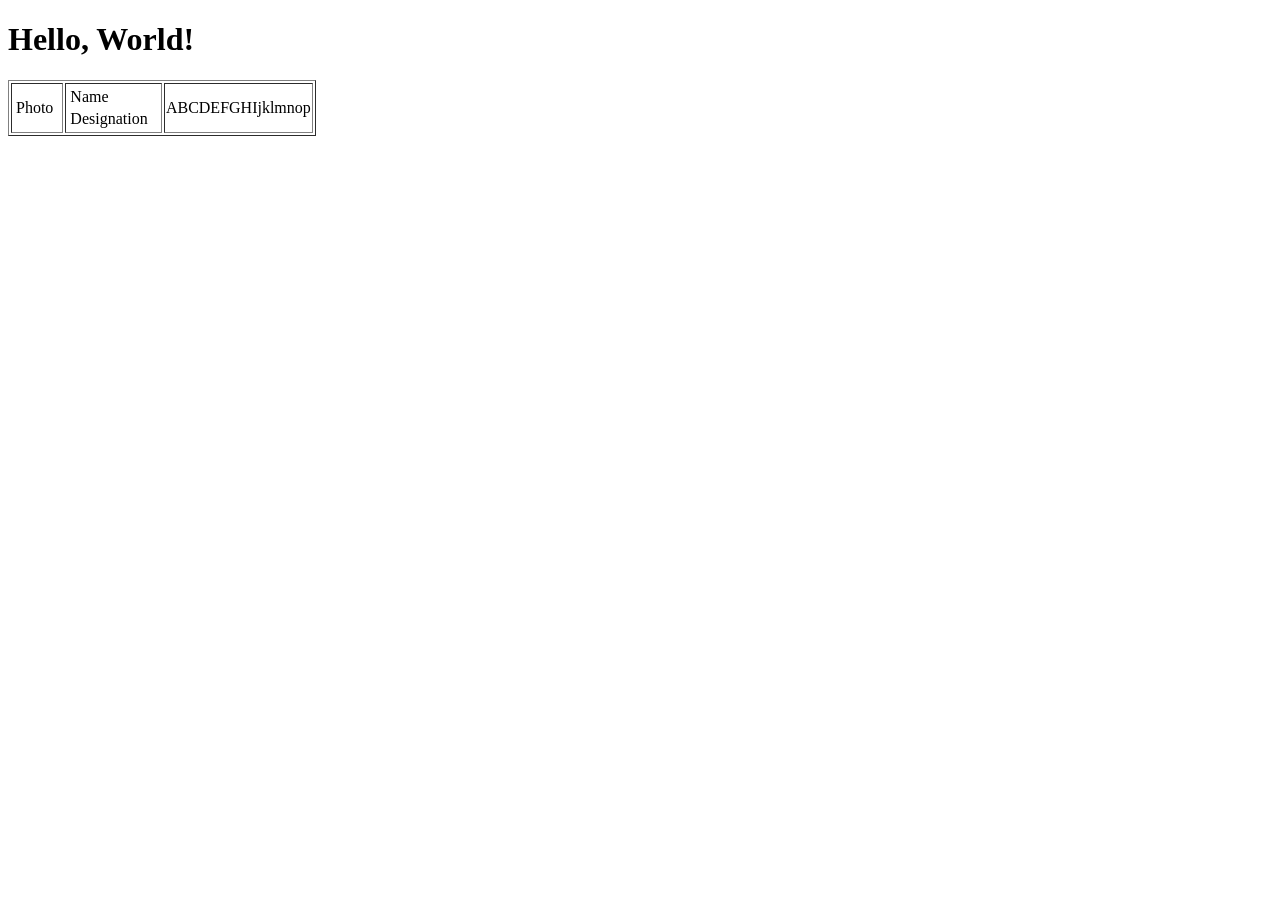
<file: test.html>
<!DOCTYPE html>

<html>
<head>
  <meta http-equiv="CONTENT-TYPE" content="text/html; charset=UTF-8">
  <title>Hello, World!</title>
</head>
<body>
  <h1>
    Hello, World!
  </h1>

	<table border="1px solid black">
		<tr>	<td><table><tr><td>Photo</td></tr></table></td>
			<td><table><tr><td>Name</td></tr><tr><td>Designation</td></tr></tr></table></td><td width=50%>ABCDEFGHIjklmnop</td>
		</tr>
	</table>
		
	</body>
</html>
</file>
